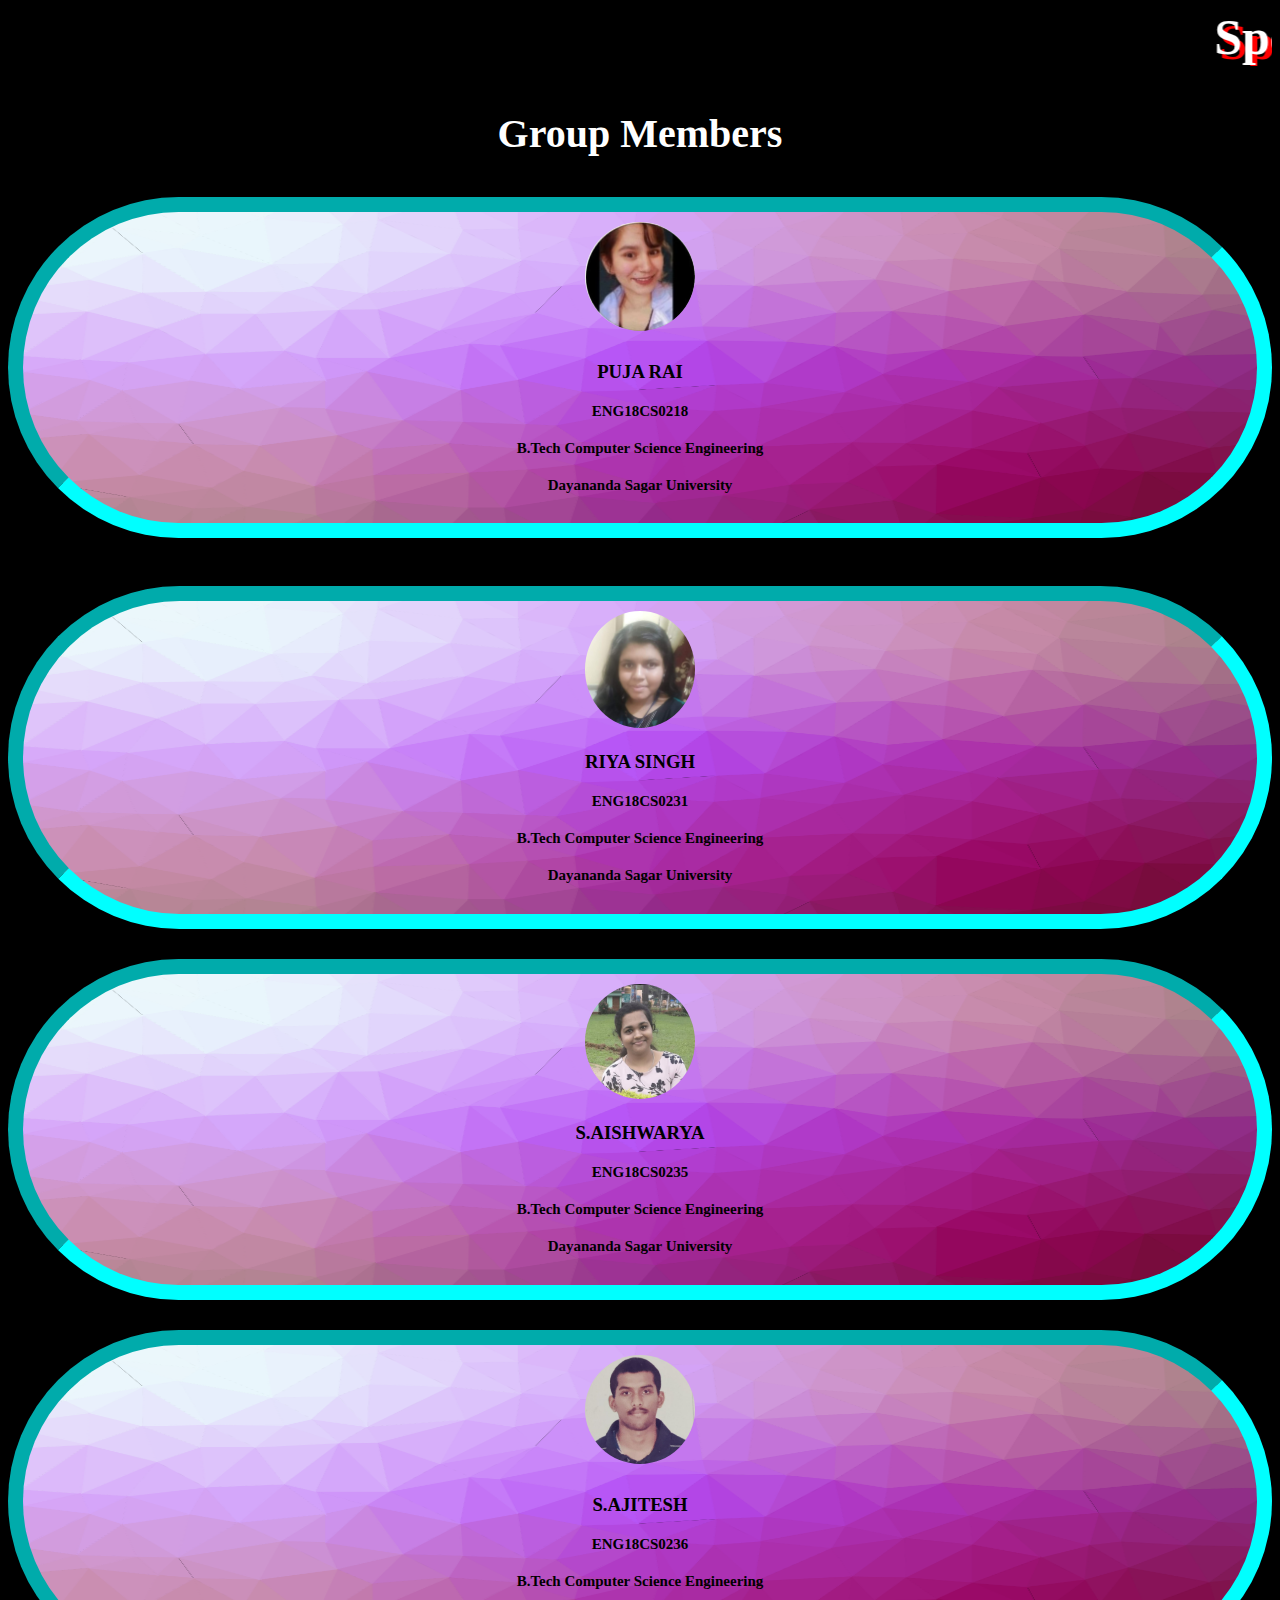
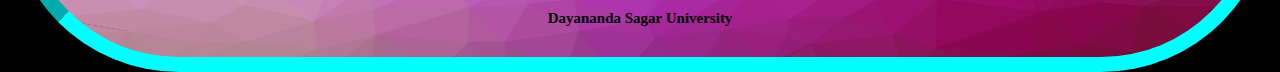
<file: founders.html>
<!DOCTYPE html>
<html lang="en">
<head>
    <meta charset="UTF-8">
    <meta http-equiv="X-UA-Compatible" content="IE=edge">
    <meta name="viewport" content="width=device-width, initial-scale=1.0">
    <title>Group Members</title>
    <link rel = "icon" href = "GrpMem.jpg" type = "image/x-icon">
<style>
  marquee {
    color: #ffffff;
    font-size: 50px;
    font-weight:bolder;
    text-shadow: 5px 5px #ff0000;
  }
body {
  
  font-family: tahoma;
  height: 100vh;
  background-color:#000000;
  background-size: cover;
  background-position: center;
  display:flexbox;
  align-items: center;
}

.our-team {
  padding: 30px 0 40px;
  margin-bottom: 30px;
  border-color: rgba(147, 238, 241, 0.849);
  border-style: inset;
  border-width: 15px;
  border-color:aqua;
  border-radius: 250px;
  padding: 10px;
  background-image:url("bg.png");
  background-repeat:round;
  text-align: center;
  overflow: hidden;
  position:relative;
}

.our-team .picture {
  display: inline-block;
  height: 100px;
  width: 110px;
  margin-bottom: 20px;
  z-index: 1;
  position: relative;
}

.our-team .picture::before {
  content: "";
  width: 100%;
  height: 0;
  border-radius: 20%;
  background-color: #1369ce;
  position: absolute;
  bottom: 135%;
  right: 0;
  left: 0;
  opacity: 0.9;
  transform: scale(3);
  transition: all 0.3s linear 0s;
}

.our-team:hover .picture::before {
  height: 70%;
}

.our-team .picture::after {
  content: "";
  width: 100%;
  height: 100%;
  border-radius: 20%;
  position: absolute;
  top: 0;
  left: 0;
  z-index: -1;
}

.our-team .picture img {
  width: 100%;
  height: auto;
  border-radius: 50%;
  transform: scale(1);
  transition: all 0.9s ease 0s;
}

.our-team:hover .picture img {
  box-shadow: 0 0 0 14px #f7f5ec;
  transform: scale(0.7);
}

.our-team .title {
  display: block;
  font-size: 15px;
  color: #000000;
  text-transform: capitalize;
}

.our-team .social {
  width: 100%;
  padding: 0;
  margin: 0;
  background-color: #1369ce;
  position: absolute;
  bottom: -100px;
  left: 0;
  transition: all 0.5s ease 0s;
}

.our-team:hover .social {
  bottom: 0;
}

.our-team .social li {
  display: inline-block;
}

.our-team .social li a {
  display:block;
  padding: 5px;
  font-size: 17px;
  color: white;
  transition: all 0.3s ease 0s;
  text-decoration: none;
}

.our-team .social li a:hover {
  color: #1369ce;
  background-color: #ffffff;
}

p {
    text-align:center;
    font-size: 40px;
    font-weight: bold;
    color: white;
}
</style>
</head>
<body>
  <marquee direction = "left">Special Thanks to our guide Prof. Roshni M Balakrishnan for the timely support rendered.</marquee>
    <p>Group Members</p>
    <div class="container">
        <div class="column">
          <div class="col-12 col-sm-6 col-md-4 col-lg-3">
            <div class="our-team">
              <div class="picture">
                <img class="img-fluid" src="puja.jpeg">
              </div>
              <div class="team-content">
                <h3 class="name">PUJA RAI</h3>
                <h4 class="title">ENG18CS0218</h4>
                <h4 class="title">B.Tech Computer Science Engineering</h4>
                <h4 class="title">Dayananda Sagar University</h4>
              </div>
              <ul class="social">
                <li><a href="https://www.google.com/gmail/" class="fa fa-mail" aria-hidden="true">G-Mail:pujrai30@gmail.com</a></li><br>
                <li><a href="https://github.com/pujarai30" class="fa fa-github" aria-hidden="true">Github</a></li>
                <li><a href="https://www.linkedin.com/in/puja-rai-522a971b8" class="fa fa-linkedin" aria-hidden="true">Linkedin</a></li>
              </ul>
            </div>
          </div>
          <br>
          <div class="container">
            <div class="column">
              <div class="col-12 col-sm-6 col-md-4 col-lg-3">
            <div class="our-team">
              <div class="picture">
                <img class="img-fluid" src="riya.jpg">
              </div>
              <div class="team-content">
                <h3 class="name">RIYA SINGH</h3>
                <h4 class="title">ENG18CS0231</h4>
                <h4 class="title">B.Tech Computer Science Engineering</h4>
                <h4 class="title">Dayananda Sagar University</h4>
              </div>
              <ul class="social">
                <li><a href="https://www.google.com/gmail/" class="fa fa-mail" aria-hidden="true">G-Mail:vaishuriyasingh@gmail.com</a></li><br>
                <li><a href="https://www.linkedin.com/in/riya-singh-611034184" class="fa fa-linkedin" aria-hidden="true">Linkedin</a></li>
              </ul>
            </div>
          </div>
          <div class="container">
            <div class="column">
              <div class="col-12 col-sm-6 col-md-4 col-lg-3">
            <div class="our-team">
              <div class="picture">
                <img class="img-fluid" alt="Aishwarya" src="Aish.jpg">
              </div>
              <div class="team-content">
                <h3 class="name">S.AISHWARYA</h3>
                <h4 class="title">ENG18CS0235</h4>
                <h4 class="title">B.Tech Computer Science Engineering</h4>
                <h4 class="title">Dayananda Sagar University</h4>
              </div>
              <ul class="social">
                <li><a href="https://www.google.com/gmail/" class="fa fa-mail" aria-hidden="true">G-Mail:aishu3800@gmail.com</a></li><br>
                <li><a href="https://github.com/Aishwarya-Srinath" class="fa fa-github" aria-hidden="true">Github</a></li>
                <li><a href="https://www.linkedin.com/in/s-aishwarya-3800/" class="fa fa-linkedin" aria-hidden="true">Linkedin</a></li>
              </ul>
            </div>
          </div>
          <div class="container">
            <div class="column">
              <div class="col-12 col-sm-6 col-md-4 col-lg-3">
            <div class="our-team">
              <div class="picture">
                <img class="img-fluid" alt="Ajitesh" src="Aji.jpeg">
              </div>
              <div class="team-content">
                <h3 class="name">S.AJITESH</h3>
                <h4 class="title">ENG18CS0236</h4>
                <h4 class="title">B.Tech Computer Science Engineering</h4>
                <h4 class="title">Dayananda Sagar University</h4>
              </div>
              <ul class="social">
                <li><a href="https://www.google.com/gmail/" class="fa fa-mail" aria-hidden="true">G-Mail:ajiteshsriiram@gmail.com</a></li><br>
                <li><a href="https://github.com/sajitesh" class="fa fa-github" aria-hidden="true">Github</a></li>
                <li><a href="https://www.linkedin.com/in/ajitesh-sriram-a82a45214" class="fa fa-linkedin" aria-hidden="true">Linkedin</a></li>
              </ul>
            </div>
          </div>
        </div>
      </div>
</body>
</html>
</file>
